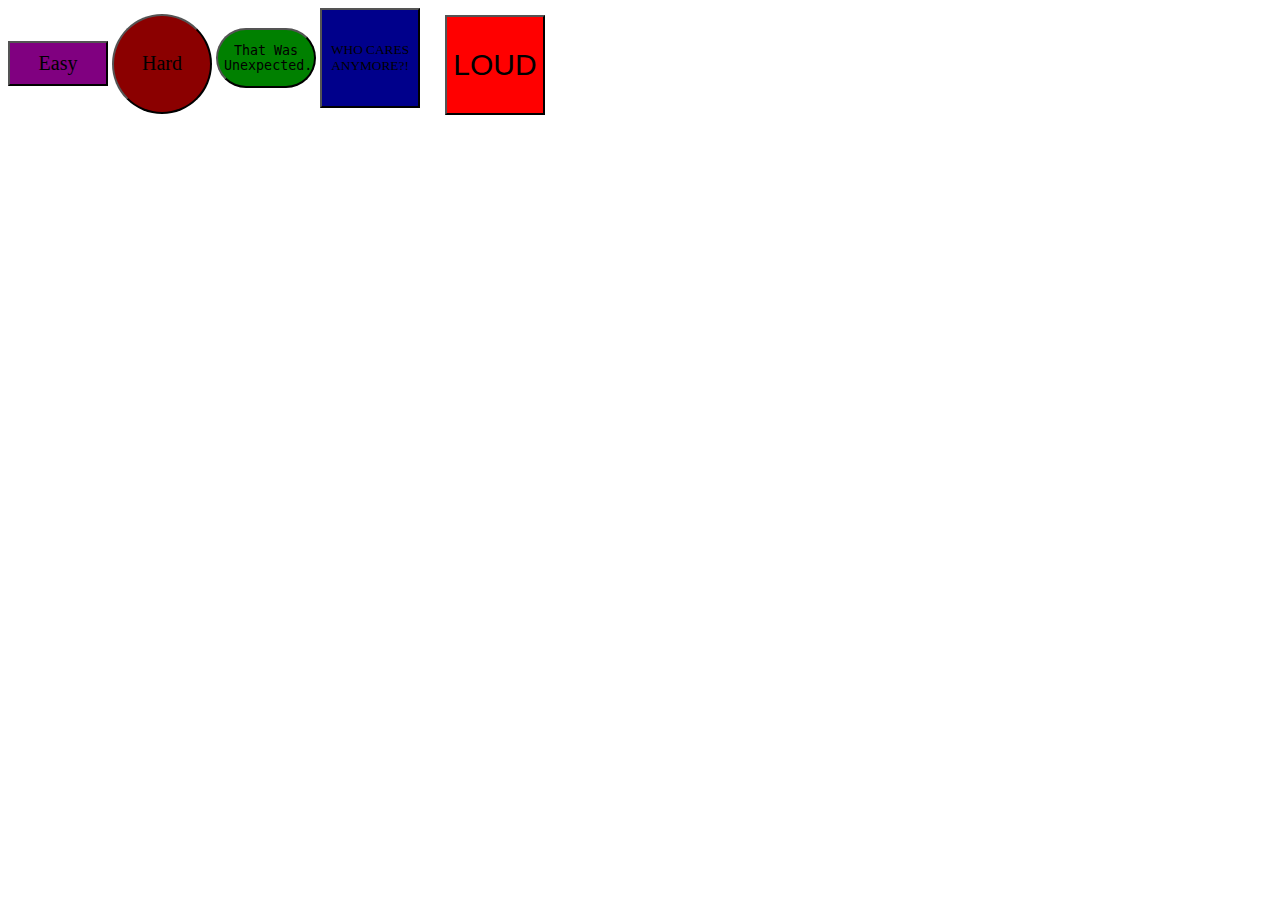
<file: index2.html>
<!DOCTYPE html>
<html>
        <head>
            <title>That Was Easy</title>
            <link href = "styles.css" rel="stylesheet">
        </head>
        <body>
            <button id = "easy"> Easy </button>
            
            <button id = "hard" onclick = "PlayAirhornSound()"> Hard </button>
            
            <button id = "loud">LOUD</button>
            
            <button id = "unexpected" onclick = "close_window()"> That Was Unexpected. </button>
            
            <button id = "whocares" onclick = "show_video()"> WHO CARES ANYMORE?! </button>
            
            <div id = "video"><iframe width="560" height="315" src="https://www.youtube.com/embed/2yMyor-Sd1Q" frameborder="0" allow="autoplay; encrypted-media" allowfullscreen></iframe></div>
            
            <div id = "images"></div>
            
            <script src = "https://code.jquery.com/jquery-2.2.3.min.js"> </script>
            <script src = "main.js"> </script>
        </body>
</html>
</file>
<file: styles.css>
#easy {
    width: 100px;
    height: 45px;
    font-size: 20px;
    font-family: cursive;
    background-color: purple;
}

#hard {
    width: 100px;
    height: 100px;
    border-radius: 100px;
    background-color: darkred;
    font-size: 20px;
    font-family: inherit;
}

#loud {
    width: 100px;
    height: 100px;
    background-color: red;
    font-size: 30px;
    font-family: sans-serif;
    position: absolute;
    left: 445px;
    top: 15px;
}

#unexpected {
    width: 100px;
    height: 60px;
    border-radius: 600px;
    background-color: green;
    font-family: monospace;
}

#video {
    display: none;
}

#whocares {
    width: 100px;
    height: 100px;
    background-color: darkblue;
    font-family: fantasy;
}
</file>
